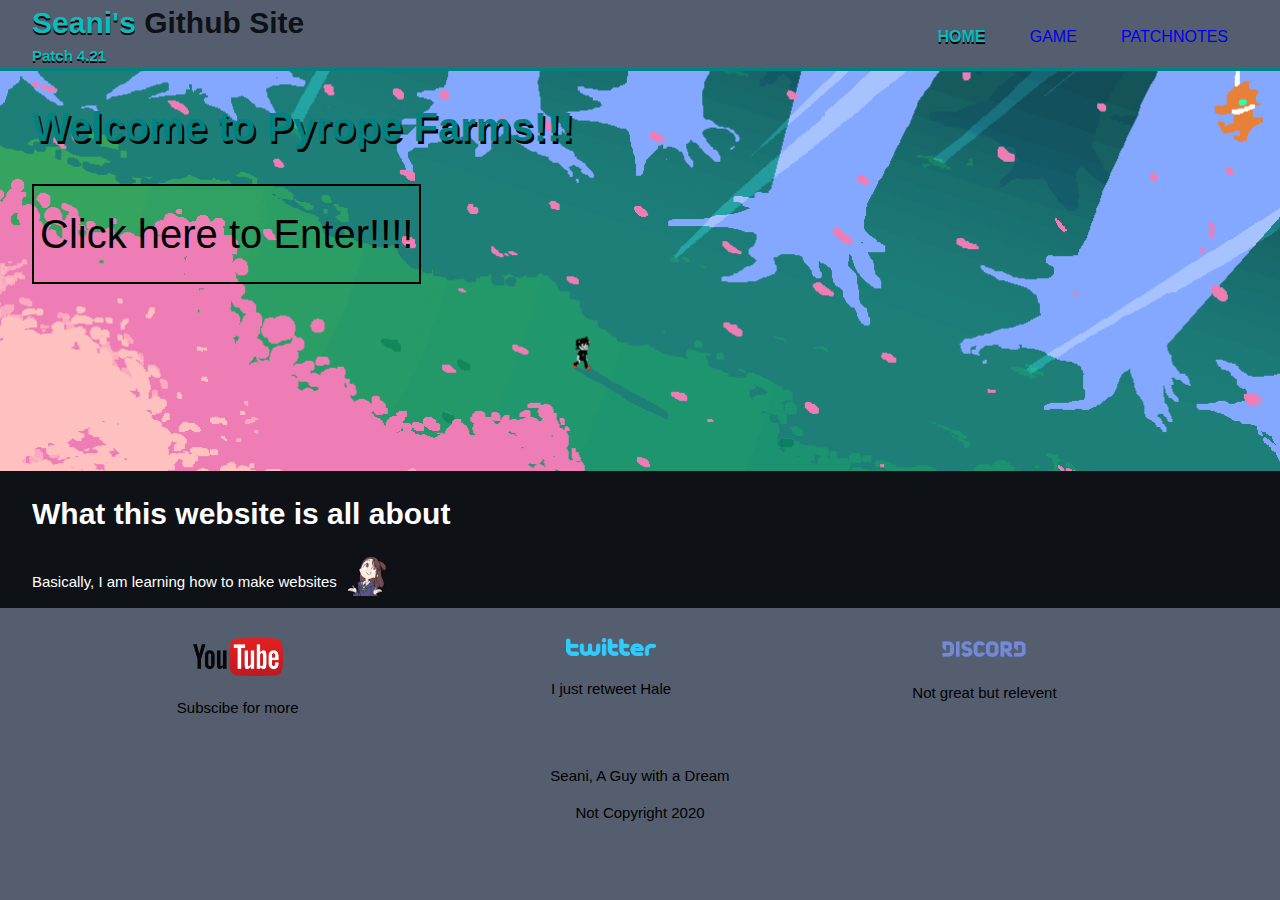
<file: index.html>
<!DOCTYPE html>
<html lang="en">

<head>
    <link rel="stylesheet" type="text/css" href="styles/style.css" />
    <meta charset="UTF-8">
    <meta name="viewport" content="width=device-width, initial-scale=1.0">
    <meta http-equiv="X-UA-Compatible" content="ie=edge">
    <meta name="viewport" content="width=device-width">
    <link rel="shortcut icon" href="../terezigangidle/images/favicon.ico" />
    <title>SeaniDev Github Site</title>
</head>

<body>
    <header>
        <div class="container">
            <div id="brand">
                <h1>
                    <span class="highlight">Seani's</span> Github Site
                </h1>
                <div id="patchNumber">
                    <p><span class="highlight">Patch 4.21</span></p>
                </div>
            </div>
            <nav>
                <ul>
                    <li class="current"><a href="index.html">Home</a></li>
                    <li><a href="/tereziGangIdle/WelcomeToPyropeFarms.html">Game</a></li>
                    <li><a href="/tereziGangIdle/Patchnotes.html">Patchnotes</a></li>
                </ul>
            </nav>
        </div>
    </header>
    <section id="homePage">
        <div class="container">
            <div class="title-box">
                <h1>Welcome to Pyrope Farms!!!</h1>
            </div>
        </div>
        <div class="container">
            <div class="tereziGangIdleLink">
                <button type="button"
                    onclick="window.location.href = './tereziGangIdle/WelcomeToPyropeFarms.html'">Click
                    here to Enter!!!!</button>
            </div></br>
        </div>
        </div>
    </section>
    <section id="info">
        <div class="container">
            <h1>What this website is all about</h1>
            <p>Basically, I am learning how to make websites</p><img src="/images/akkoshrug.png">
        </div>
    </section>
    <section id="boxes">
        <div class="container">
            <div class="box">
                <a href="https://www.youtube.com/channel/UCZWV_WwWXtW1y7e3qN6JREA" target="_blank"><img
                        src="/images/youtubeLogo.png"></a>
                <p>Subscibe for more</p>
            </div>
            <div class="box">
                <a href="https://twitter.com/Imstillseani" target="_blank"><img src="/images/twitterLogo.png"></a>
                <p>I just retweet Hale</p>
            </div>
            <div class="box">
                <a href="https://discord.gg/a9HrvCY" target="_blank"><img src="/images/discordLogo.png"></a>
                <p>Not great but relevent</p>
            </div>
        </div>
    </section>
    <footer>
        <p>Seani, A Guy with a Dream</p>
        <p>Not Copyright 2020</p>
    </footer>

</body>

</html>
</file>
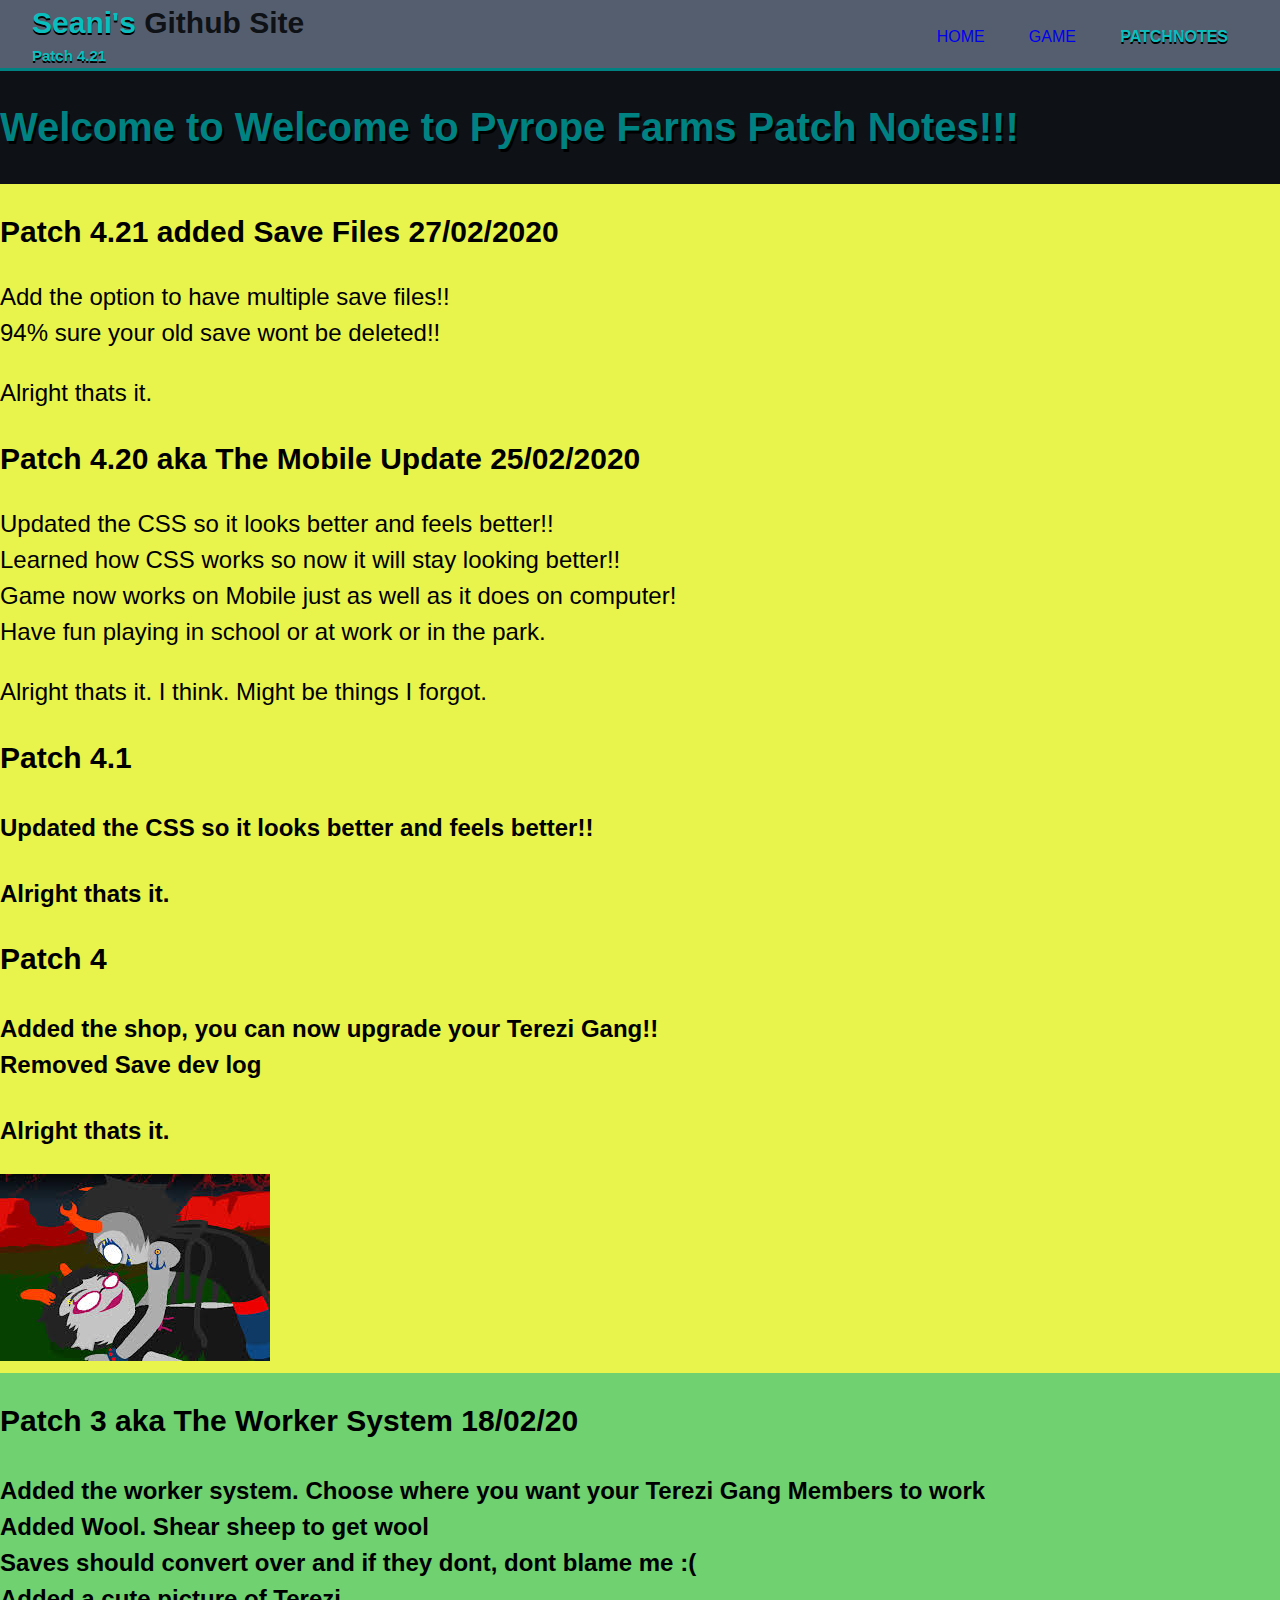
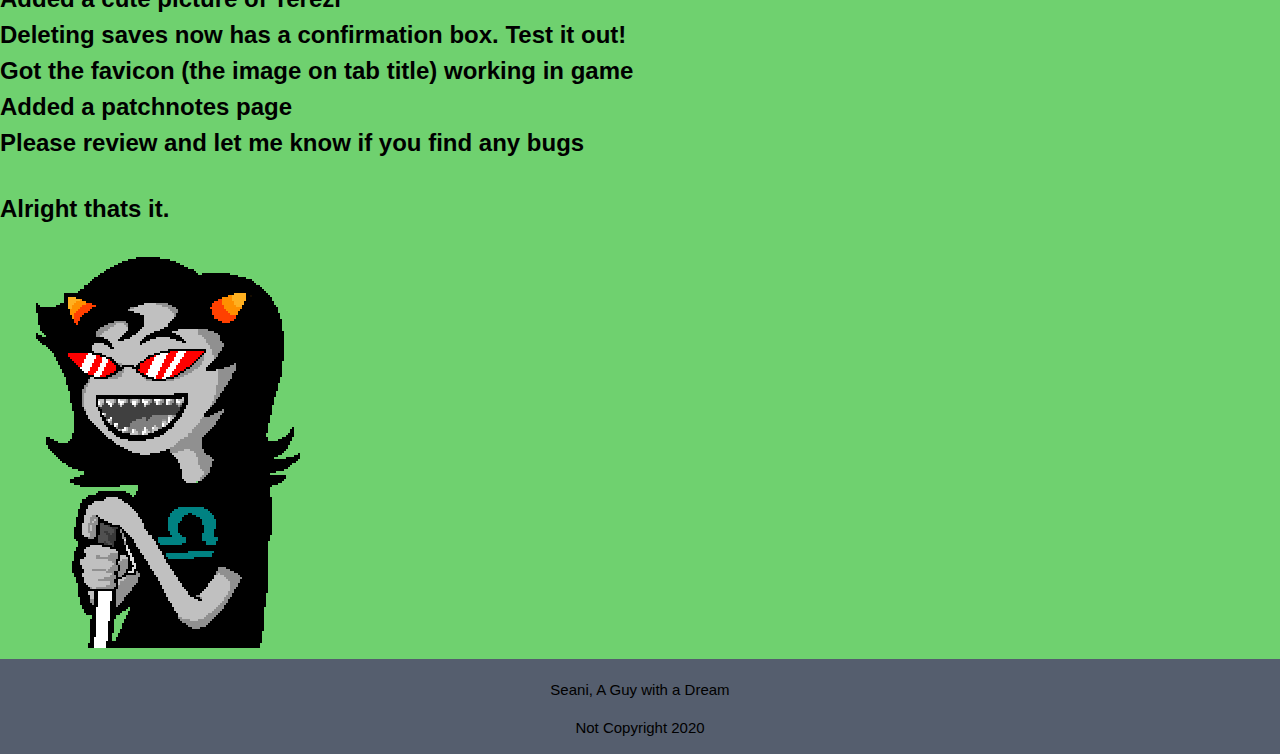
<file: tereziGangIdle/Patchnotes.html>
<!DOCTYPE html>
<html lang="en">

<head>
    <link rel="stylesheet" type="text/css" href="../styles/style.css" />
    <meta charset="UTF-8">
    <meta name="viewport" content="width=device-width, initial-scale=1.0">
    <meta http-equiv="X-UA-Compatible" content="ie=edge">
    <link rel="shortcut icon" href="../terezigangidle/images/favicon.ico" />
    <title>Pyrope Farms</title>
</head>

<body>

    <body>
        <header>
            <div class="container">
                <div id="brand">
                    <h1>
                        <span class="highlight">Seani's</span> Github Site
                    </h1>
                    <div id="patchNumber">
                        <p><span class="highlight">Patch 4.21</span></p>
                    </div>
                </div>
                <nav>
                    <ul>
                        <li><a href="../index.html">Home</a></li>
                        <li><a href="/tereziGangIdle/WelcomeToPyropeFarms.html">Game</a></li>
                        <li class="current"><a href="/tereziGangIdle/Patchnotes.html">Patchnotes</a></li>
                    </ul>
                </nav>
            </div>
        </header>
        <div class="container" id="patchNotesTitle">
            <div class="title-box">
                <h1>Welcome to Welcome to Pyrope Farms Patch Notes!!!</h1>
            </div>
        </div>

        </div>
        <section id="patch4">
            <div class="patchnoteContainer">
                <div class="patch4Notes">
                    <h2>Patch 4.21 added Save Files 27/02/2020</h2>
                    <ul>
                        <li>Add the option to have multiple save files!!</li>
                        <li>94% sure your old save wont be deleted!!</li>
                    </ul>
                    <p>
                        Alright thats it.
                    </p>
                </div>
                <div class="patch4Notes">
                    <h2>Patch 4.20 aka The Mobile Update 25/02/2020</h2>
                    <ul>
                        <li>Updated the CSS so it looks better and feels better!!</li>
                        <li>Learned how CSS works so now it will stay looking better!!</li>
                        <li>Game now works on Mobile just as well as it does on computer!<br>
                            Have fun playing in school or at work or in the park.</li>
                    </ul>
                    <p>
                        Alright thats it. I think. Might be things I forgot.
                    </p>
                </div>
                <div class="patch4Notes">
                    <h2>Patch 4.1</title>

                        <ul>
                            <li>Updated the CSS so it looks better and feels better!!</li>
                        </ul>
                        <p>
                            Alright thats it.
                        </p>
                </div>
                <div class="patch4Notes">
                    <h2>Patch 4</title>

                        <ul>
                            <li>Added the shop, you can now upgrade your Terezi Gang!!</li>
                            <li>Removed Save dev log</li>
                        </ul>
                        <p>
                            Alright thats it.
                        </p>
                </div>
                <div class="patch3Image"><img src="images/vriska.jpg"></div>
            </div>
        </section>
        <section id="patch3">
            <div class="patchnoteContainer">
                <div id="patch3Notes">
                    <h2>Patch 3 aka The Worker System 18/02/20</title>

                        <ul>
                            <li>Added the worker system. Choose where you want your Terezi Gang Members to work</li>
                            <li>Added Wool. Shear sheep to get wool</li>
                            <li>Saves should convert over and if they dont, dont blame me :(</li>
                            <li>Added a cute picture of Terezi</li>
                            <li>Deleting saves now has a confirmation box. Test it out!</li>
                            <li>Got the favicon (the image on tab title) working in game</li>
                            <li>Added a patchnotes page</li>
                            <li>Please review and let me know if you find any bugs </li>
                        </ul>
                        <p>
                            Alright thats it.
                        </p>
                </div>
                <div id="patch3Image"><img src="images/terezi-laugh.gif"></div>
            </div>
        </section>
        </div>
        <footer>
            <p>Seani, A Guy with a Dream</p>
            <p>Not Copyright 2020</p>
        </footer>
    </body>

</html>
</file>
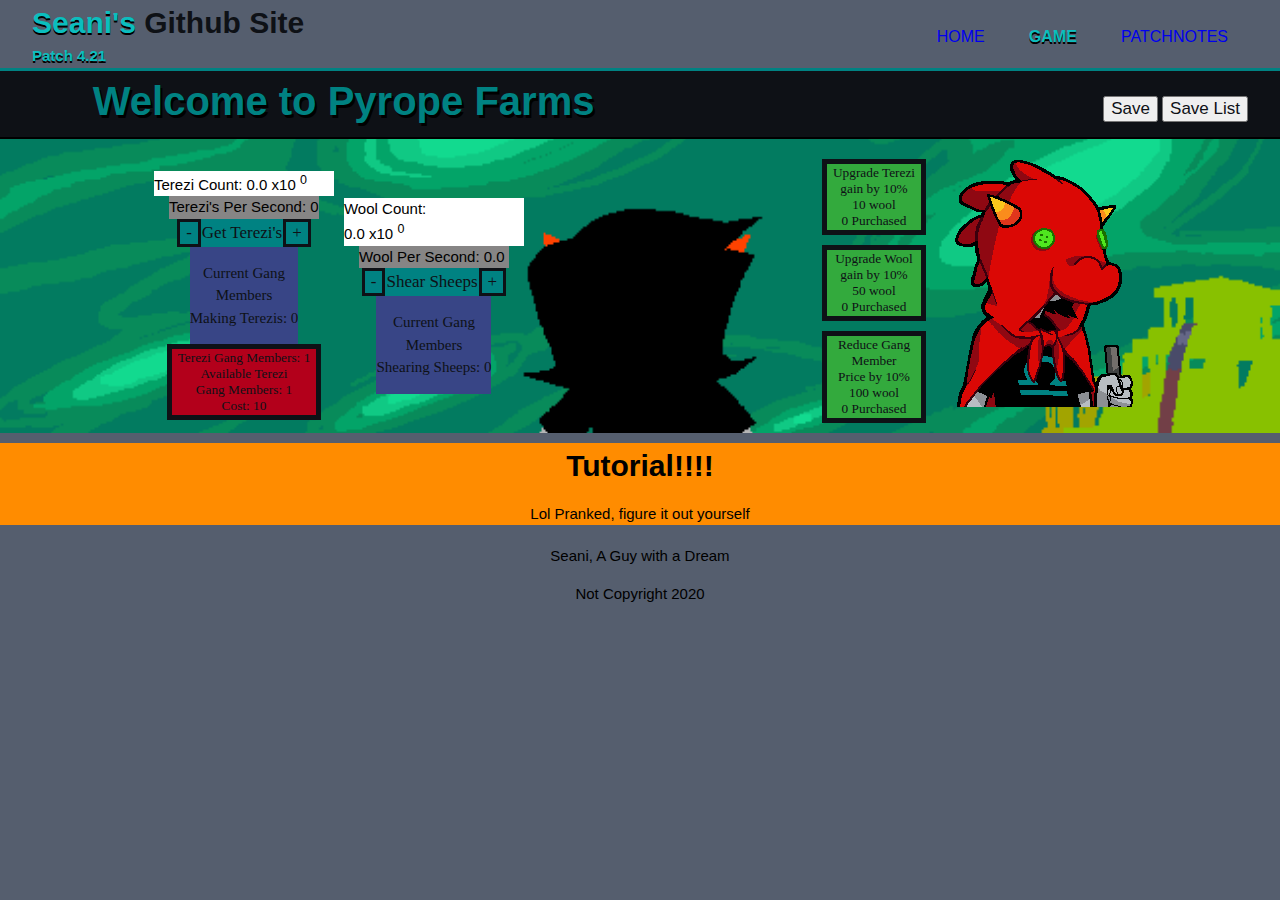
<file: tereziGangIdle/WelcomeToPyropeFarms.html>
<!DOCTYPE html>
<html lang="en">

<head>
    <link rel="stylesheet" type="text/css" href="../styles/style.css" />
    <meta charset="UTF-8">
    <meta name="viewport" content="width=device-width, initial-scale=1.0">
    <meta http-equiv="X-UA-Compatible" content="ie=edge">
    <link rel="shortcut icon" href="../terezigangidle/images/favicon.ico" />
    <title>Pyrope Farms</title>
</head>

<body>
    <header>
        <div class="container">
            <div id="brand">
                <h1>
                    <span class="highlight">Seani's</span> Github Site
                </h1>
                <div id="patchNumber">
                    <p><span class="highlight">Patch 4.21</span></p>
                </div>
            </div>

            <nav>
                <ul>
                    <li><a href="../index.html">Home</a></li>
                    <li class="current"><a href="/tereziGangIdle/WelcomeToPyropeFarms.html">Game</a></li>
                    <li><a href="/tereziGangIdle/Patchnotes.html">Patchnotes</a></li>
                </ul>
            </nav>
        </div>
    </header>

    <section id="gameTop">
        <div class="container">
            <div class="title-box">
                <div id="gameTitle">
                    <h1>Welcome to Pyrope Farms</h1>
                </div>
            </div>

            <nav id="saveStuff">
                <ul>
                    <li>
                        <button type="button" onclick="save()">
                            Save
                        </button>
                    </li>
                    <li>
                        <button type="button" id="saveListButton" onclick="saveListController()">
                            Save List
                        </button>
                    </li>
                </ul>
            </nav>
        </div>
        <div id="saveListHolder">

        </div>
    </section>
    <!-- Game Display-->
    <section id="gameBody">
        <div id="screenSelect">

        </div>
        <div id="gameScreenContainer">
            <div id="gameScreen1">
                <div class="gameDiv">
                    <div class="statDisplay">

                        <div class="stats">

                            <div class="numDisplay">

                                <p>Terezi Count: <span id="tereziCount"> 0 </span>
                                    <sup><span id="tereziCountPower">0</span></sup> </p>
                            </div>

                            <div class="perSecond">
                                <p>Terezi's Per Second:
                                    <span id="tps"> 0 </span> </br></p>
                            </div>

                            <div class="pointDistribtion">
                                <button type="buttonMinus" onclick="tereziGangAllocation(-1, 'terezi')">
                                    -</button>
                                <p>Get Terezi's</p>
                                <button type="buttonPlus" onclick="tereziGangAllocation(1, 'terezi')">
                                    +</button>
                            </div>
                            <div class="currentWorkerDisplay">
                                <p>Current Gang<br>
                                    Members<br>
                                    Making Terezis: <span id="currentTereziWorkers">0</span></p>
                            </div>

                            <div class="tereziGangMembers">
                                <button type="button" onclick="buyTereziGangMember()">
                                    Terezi Gang Members: <span id="tereziGangMembersTotal"> 1 </span></br>
                                    Available Terezi<br>
                                    Gang Members: <span id="tereziGangMembersAvailable"> 1 </span></br>
                                    Cost: <span id="tereziGangMemberCost">10</span>
                                </button>
                            </div>
                        </div>

                        <div class="stats">
                            <div class="numDisplay">

                                <p>Wool Count:<br> <span id="wool"> 0 </span>
                                    <sup><span id="woolCountPower">0</span></sup> </p>
                            </div>

                            <div class="perSecond">
                                <p>Wool Per Second:
                                    <span id="wps"> 0 </span> </br></p>
                            </div>

                            <div class="pointDistribtion">
                                <button type="buttonMinus" onclick="tereziGangAllocation(-1, 'sheep')">
                                    -</button>
                                <p>Shear Sheeps</p>
                                <button type="buttonPlus" onclick="tereziGangAllocation(1, 'sheep')">
                                    +</button>
                            </div>
                            <div class="currentWorkerDisplay">
                                <p>Current Gang<br>
                                    Members<br>
                                    Shearing Sheeps: <span id="currentSheepWorkers">0</span></p>
                            </div>
                        </div>
                        <div class="stats" id="treeDisplayStack">

                            <div class="numDisplay">

                                <p>Log Count: <span id="treeCount"> 0 </span>
                                    <sup><span id="treeCountPower">0</span></sup> </p>
                            </div>

                            <div class="perSecond">
                                <p>Log's Per Second:
                                    <span id="lps"> 0 </span> </br></p>
                            </div>

                            <div class="pointDistribtion">
                                <button type="buttonMinus" onclick="tereziGangAllocation(-1, 'terezi')">
                                    -</button>
                                <p>Cut Trees</p>
                                <button type="buttonPlus" onclick="tereziGangAllocation(1, 'terezi')">
                                    +</button>
                            </div>
                            <div class="currentWorkerDisplay">
                                <p>Current Gang<br>
                                    Members<br>
                                    Cutting Trees: <span id="currentTereziWorkers">0</span></p>
                            </div>

                        </div>
                    </div>
                    <div class="shopSection">
                        <div id="woolShop">
                            <div class="woolShopButtonDesign">

                                <button type="woolShopButton" onclick=shopBuyUpgrade(0)>
                                    Upgrade Terezi<br>
                                    gain by 10%<br>
                                    <span id="shopUpgradeTerezi">10</span> wool <br>
                                    <span id="shopUpgradeTereziPurchased">0</span> Purchased
                                </button>
                            </div>

                            <div class="woolShopButtonDesign">

                                <button type="woolShopButton" onclick=shopBuyUpgrade(1)>
                                    Upgrade Wool<br>
                                    gain by 10%<br>
                                    <span id="shopUpgradeWool">50</span> wool <br>
                                    <span id="shopUpgradeWoolPurchased">0</span> Purchased
                                </button>
                            </div>

                            <div class="woolShopButtonDesign">

                                <button type="woolShopButton" onclick=shopBuyUpgrade(2)>
                                    Reduce Gang<br>
                                    Member<br>
                                    Price by 10%<br>
                                    <span id="shopUpgradeGangMember">100</span> wool<br>
                                    <span id="shopUpgradeGangMemberPurchased">0</span> Purchased
                                </button>
                            </div>
                        </div>
                        <div>
                            <img src="images/terezi-openbound-dragon.gif">
                        </div>
                    </div>
                </div>
            </div>
            <div id="gameScreen2">
                <div class="statDisplay">

                </div>
                <div class="shopSection">

                </div>

            </div>
        </div>
    </section>
    <section id="underGame">
        <div class="tutorial">
            <h1>Tutorial!!!!</h1>
            <p>Lol Pranked, figure it out yourself</p>
        </div>
    </section>
    <footer>
        <p>Seani, A Guy with a Dream</p>
        <p>Not Copyright 2020</p>
    </footer>

    <script src="main.js">
    </script>
</body>

</html>
</file>
<file: styles/style.css>
body {
  font-family: Verdana, Geneva, Tahoma, sans-serif;
  font-size: 15px;
  line-height: 1.5;
  padding: 0px;
  font-weight: normal;
  margin: 0px;
  background-color: #555e6e;
}

/* Global */
.container {
  width: 95%;
  margin: auto;
  overflow: hidden;
}

ul {
  margin: 10;
  padding: 0;
}

/*Game Display*/
/* Screen Outsides*/
.gameBody {
  margin: 0;
  padding: 0;
}

.gameBody .gameScreenContainer {
  margin: 0;
  padding: 0;
}

.gameDiv {
  display: -webkit-box;
  display: -ms-flexbox;
  display: flex;
  -ms-flex-wrap: wrap;
      flex-wrap: wrap;
  width: 100%;
  background-image: url(/tereziGangIdle/images/TereziLand.gif);
  background-repeat: no-repeat;
  background-size: cover;
  background-position: 50% 65%;
  margin: 0;
  padding: 0;
}

.statDisplay {
  margin-top: 10px;
  display: -webkit-box;
  display: -ms-flexbox;
  display: flex;
  -webkit-box-align: center;
      -ms-flex-align: center;
          align-items: center;
  -webkit-box-pack: center;
      -ms-flex-pack: center;
          justify-content: center;
  -ms-flex-wrap: wrap;
      flex-wrap: wrap;
  -ms-flex-line-pack: center;
      align-content: center;
  -webkit-box-flex: 2;
      -ms-flex-positive: 2;
          flex-grow: 2;
}

.shopSection {
  display: -webkit-box;
  display: -ms-flexbox;
  display: flex;
  -ms-flex-wrap: wrap;
      flex-wrap: wrap;
  -webkit-box-pack: center;
      -ms-flex-pack: center;
          justify-content: center;
  -ms-flex-line-pack: center;
      align-content: center;
  -webkit-box-align: center;
      -ms-flex-align: center;
          align-items: center;
  -webkit-box-flex: 2;
      -ms-flex-positive: 2;
          flex-grow: 2;
}

/*Screen insides*/
.stats {
  margin-left: 10px;
  margin-top: 10px;
  display: -webkit-box;
  display: -ms-flexbox;
  display: flex;
  -webkit-box-orient: vertical;
  -webkit-box-direction: normal;
      -ms-flex-direction: column;
          flex-direction: column;
  -webkit-box-pack: start;
      -ms-flex-pack: start;
          justify-content: flex-start;
  -webkit-box-align: center;
      -ms-flex-align: center;
          align-items: center;
}

.stats .pointDistribtion {
  -webkit-box-sizing: border-box;
          box-sizing: border-box;
  display: -webkit-box;
  display: -ms-flexbox;
  display: flex;
  -webkit-box-pack: center;
      -ms-flex-pack: center;
          justify-content: center;
  -webkit-box-align: center;
      -ms-flex-align: center;
          align-items: center;
}

.stats .pointDistribtion p {
  margin: 0;
  font-size: 17px;
  text-align: center;
  background-color: #008282;
  font-family: Verdana;
  color: #0e1116;
  border: #008282 1px solid;
}

.stats .pointDistribtion button {
  margin: 0;
  background-color: #008282;
  font-family: Verdana;
  color: #0e1116;
  font-size: 17px;
  border: #0e1116 3px solid;
}

.stats .pointDistribtion button:hover {
  background-color: #026970;
  cursor: pointer;
}

.stats .tereziGangMembers {
  margin: 0;
}

.stats .tereziGangMembers button {
  background-color: #b3001b;
  font-family: Verdana;
  color: #0e1116;
  border: #0e1116 5px solid;
  cursor: pointer;
}

.stats .tereziGangMembers button:hover {
  background-color: #9b061c;
}

.stats .currentWorkerDisplay {
  margin: 0;
  text-align: center;
  background-color: #384586;
  font-family: Verdana;
  color: #0e1116;
}

.stats .numDisplay p {
  margin: 0;
  word-wrap: break-word;
  width: 180px;
  background-color: #ffffff;
}

.stats .perSecond p {
  margin: 0;
  word-wrap: break-word;
  width: 150px;
  background-color: #868585;
}

#woolShop {
  display: -webkit-box;
  display: -ms-flexbox;
  display: flex;
  -webkit-box-orient: vertical;
  -webkit-box-direction: normal;
      -ms-flex-direction: column;
          flex-direction: column;
  -ms-flex-wrap: wrap;
      flex-wrap: wrap;
  -webkit-box-pack: start;
      -ms-flex-pack: start;
          justify-content: start;
  margin: 10px;
}

#woolShop .woolShopButtonDesign {
  display: -webkit-box;
  display: -ms-flexbox;
  display: flex;
  -webkit-box-orient: vertical;
  -webkit-box-direction: normal;
      -ms-flex-direction: column;
          flex-direction: column;
  -ms-flex-line-pack: center;
      align-content: center;
}

#woolShop .woolShopButtonDesign button {
  margin: 10px 10px 0 0;
  background-color: #33aa3d;
  font-family: Verdana;
  color: #0e1116;
  border: #0e1116 5px solid;
  cursor: pointer;
}

#woolShop .woolShopButtonDesign button:hover {
  background-color: #1e6e24;
}

/* */
.tutorial {
  margin: 0;
  text-align: center;
  background-color: darkorange;
}

.tutorial h1 {
  margin: 0;
}

/* Media Queries Game*/
@media (max-width: 768px) {
  header #branding,
  header nav,
  header nav li {
    float: none;
    text-align: center;
    width: 100%;
  }
  header nav {
    display: -webkit-box;
    display: -ms-flexbox;
    display: flex;
    width: 100%;
  }
}

/* SaveBar */
#gameTop {
  border-bottom: #000000 solid 2px;
  padding: none;
  margin: none;
  background-color: #0e1116;
}

#gameTitle h1 {
  margin: 0 5%;
  padding: 0;
}

#saveStuff {
  float: right;
  margin-top: 10px;
}

#saveStuff li {
  display: inline;
}

#saveStuff button {
  float: none;
  color: #f2f2f2;
  text-align: center;
  text-decoration: none;
  color: #0e1116;
  font-size: 17px;
}

#saveStuff button:hover {
  background-color: #ddd;
  color: black;
}

#saveStuff button.active {
  color: white;
}

/* Media Queries */
@media (max-width: 1010px) {
  #saveStuff,
  #saveStuff li {
    float: none;
    text-align: center;
    width: 100%;
  }
  #saveStuff {
    display: -webkit-box;
    display: -ms-flexbox;
    display: flex;
    width: 100%;
    -webkit-box-pack: center;
        -ms-flex-pack: center;
            justify-content: center;
  }
}

/* Header */
header {
  background-color: #555e6e;
  color: #0e1116;
  min-height: 40px;
  border-bottom: #008282 3px solid;
}

header a {
  -webkit-columns: #0e1116;
          columns: #0e1116;
  text-decoration: none;
  text-transform: uppercase;
  font-size: 16px;
}

header a:visited {
  color: #0e1116;
  text-decoration: none;
  text-transform: uppercase;
  font-size: 16px;
}

header li {
  display: inline;
  padding: 0 20px;
}

header #brand {
  float: left;
}

header #brand h1 {
  margin: 0;
}

header #brand p {
  margin: 0;
}

header nav {
  float: right;
  margin-top: 10px;
}

header .highlight,
header .current a {
  color: #0bbebe;
  text-shadow: 0px 2px #000000;
  font-weight: bold;
}

header a:hover {
  color: #cccccc;
}

header #patchNumber {
  float: left;
}

/* Home Page */
#homePage {
  height: 400px;
  width: 100%;
  background: url("/images/TereziForest.gif") no-repeat 0 80%;
  background-size: cover;
}

.title-box h1 {
  text-align: start;
  color: #008282;
  font-size: 40px;
  text-shadow: 2px 3px #000000;
  padding: none;
  float: left;
}

#homePage button {
  float: left;
  background: transparent;
  border: 2px #000000 solid;
  font-size: 40px;
  min-height: 100px;
}

/* Info */
#info {
  background-color: #0e1116;
  color: #ffffff;
  min-height: 30px;
}

#info p {
  float: left;
}

#info img {
  float: left;
  height: 40px;
  padding: 0px 10px;
}

/* Boxes */
#boxes {
  margin: 20px;
}

#boxes .box {
  float: left;
  text-align: center;
  width: 30%;
  padding: 10px;
}

#boxes .box img {
  width: 90px;
}

footer {
  margin-top: 20px;
  color: #000000;
  text-align: center;
}

/* Media Queries Home*/
@media (max-width: 768px) {
  header #branding,
  header nav,
  header nav li {
    float: none;
    text-align: center;
    width: 100%;
  }
  header nav {
    display: -webkit-box;
    display: -ms-flexbox;
    display: flex;
    width: 100%;
  }
  #boxes {
    display: -webkit-box;
    display: -ms-flexbox;
    display: flex;
  }
  #boxes .box {
    float: none;
    text-align: center;
    width: 100%;
  }
}

/* PATCHNOTES*/
#patchNotesTitle {
  width: 100%;
  background-color: #0e1116;
}

.patchnoteContainer h2 {
  font-size: 30px;
}

.patchnoteContainer li {
  font-size: 24px;
}

.patchnoteContainer p {
  font-size: 24px;
}

#patch3 {
  display: -webkit-box;
  display: -ms-flexbox;
  display: flex;
  background-color: #6fd16f;
  padding-bottom: 5px;
}

#patch4 {
  display: -webkit-box;
  display: -ms-flexbox;
  display: flex;
  background-color: #e8f34c;
  padding-bottom: 5px;
}
/*# sourceMappingURL=style.css.map */
</file>
